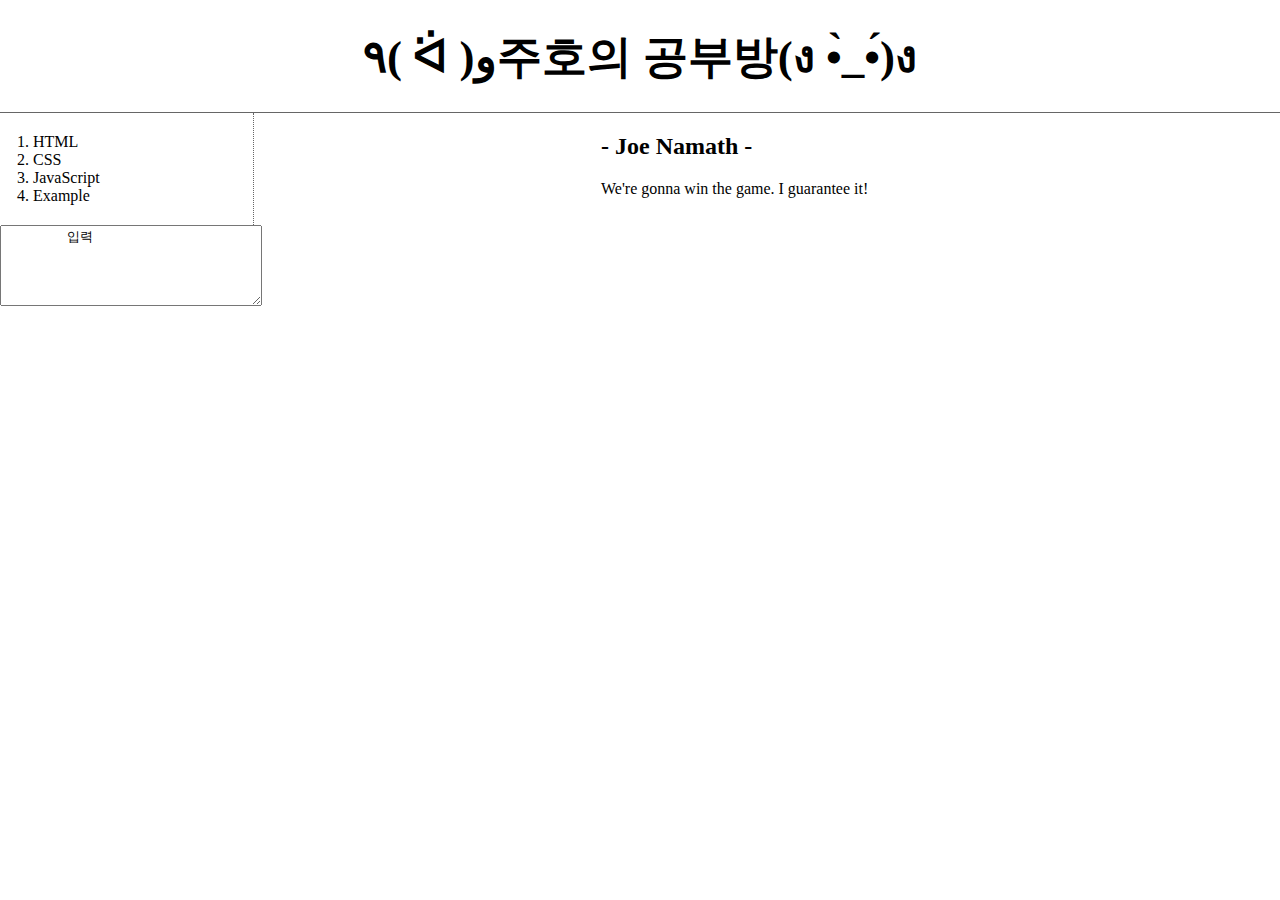
<file: index.html>
<!DOCTYPE html>
<html>
  <head>
    <meta charset="utf-8">
    <link rel="stylesheet" href="style.css">
    <title>주호의 공부방 | Web study</title>
  </head>
  <body>
    <h1><a href="index.html">٩( ᐛ )و주호의 공부방(ง •̀_•́)ง</a></h1>
  <div id="grid">
  <ol>
    <li><a href="1.html">HTML</a></li>
    <li><a href="2.html">CSS</a></li>
    <li><a href="3.html">JavaScript</a></li>
    <li><a href="example.html">Example</a></li>
  </ol>
  <div id="article">  
    <h2>- Joe Namath -</h2>
    <p>We're gonna win the game. I guarantee it!
    </p>
  </div>
  </div>
  </body>
  <body>
    <form>
      <textarea name="content" rows="5" cols="30">
        입력
      </textarea>  
    </form>
  </body>
</html>
</file>
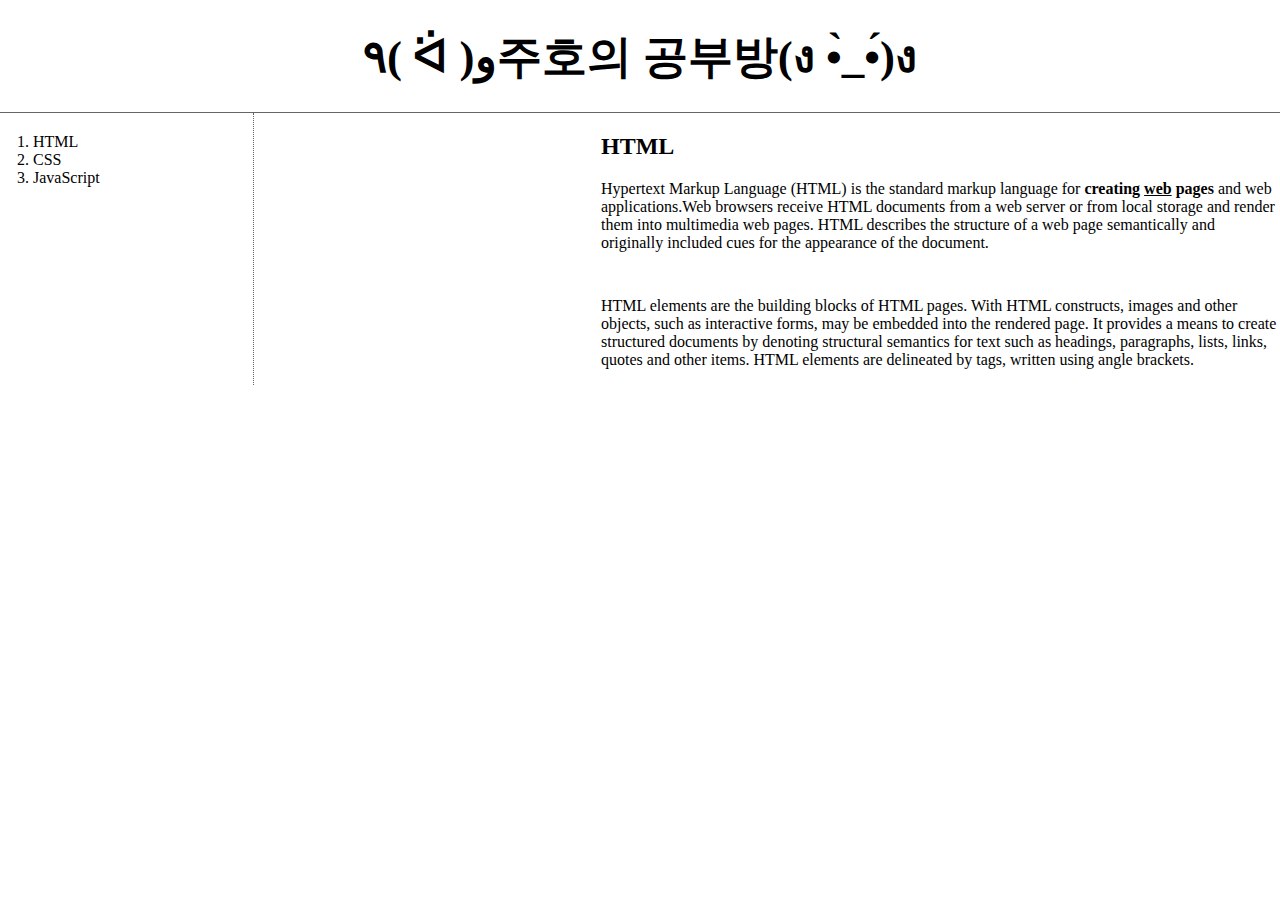
<file: 1.html>
<!doctype html>
<html>
<head>
  <title>공부리스트</title>
  <meta charset="utf-8">
  <link rel="stylesheet" href="style.css">
</head>
<body>
  <h1><a href="index.html">٩( ᐛ )و주호의 공부방(ง •̀_•́)ง</a></h1>
  <div id="grid">
    <ol>
      <li><a href="1.html">HTML</a></li>
      <li><a href="2.html">CSS</a></li>
      <li><a href="3.html">JavaScript</a></li>
    </ol>
    <div id="article">
        <h2>HTML</h2>
        <p><a href="https://www.w3.org/TR/html5/" target="_blank" title="html5 speicification">Hypertext Markup Language (HTML)</a> is the standard markup language for <strong>creating <u>web</u> pages</strong> and web applications.Web browsers receive HTML documents from a web server or from local storage and render them into multimedia web pages. HTML describes the structure of a web page semantically and originally included cues for the appearance of the document.
        </p><p style="margin-top:45px;">HTML elements are the building blocks of HTML pages. With HTML constructs, images and other objects, such as interactive forms, may be embedded into the rendered page. It provides a means to create structured documents by denoting structural semantics for text such as headings, paragraphs, lists, links, quotes and other items. HTML elements are delineated by tags, written using angle brackets.
        </p>
      </div>
  </div>  
  </body>
  </html>
</file>
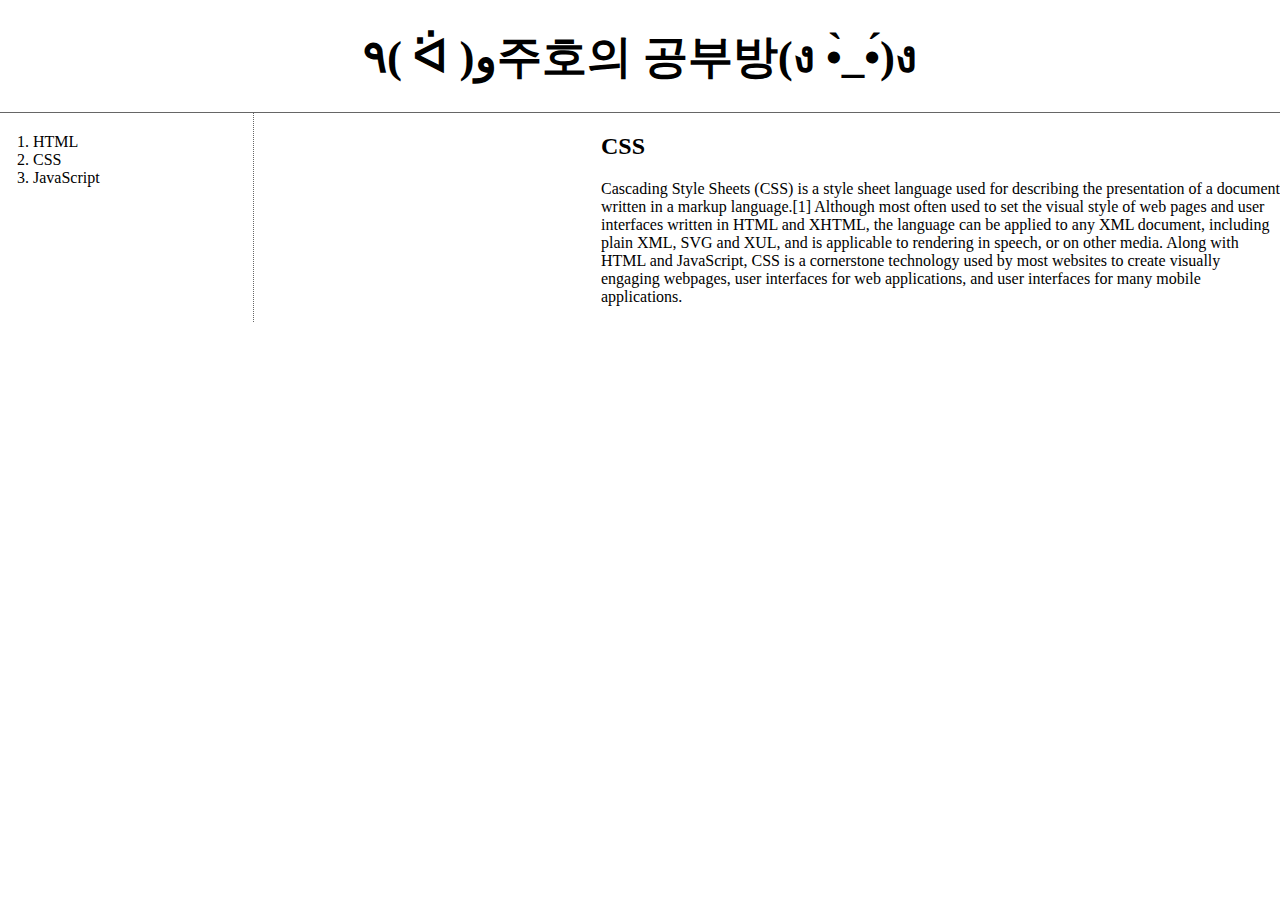
<file: 2.html>
<!doctype html>
<html>
<head>
  <title>공부리스트</title>
  <meta charset="utf-8">
  <link rel="stylesheet" href="style.css">
</head>
<body>
  <h1><a href="index.html">٩( ᐛ )و주호의 공부방(ง •̀_•́)ง</a></h1>
  <div id="grid">
    <ol>
      <li><a href="1.html">HTML</a></li>
      <li><a href="2.html">CSS</a></li>
      <li><a href="3.html">JavaScript</a></li>
    </ol>
    <div id="article">
        <h2>CSS</h2>
        <p>
          Cascading Style Sheets (CSS) is a style sheet language used for describing the presentation of a document written in a markup language.[1] Although most often used to set the visual style of web pages and user interfaces written in HTML and XHTML, the language can be applied to any XML document, including plain XML, SVG and XUL, and is applicable to rendering in speech, or on other media. Along with HTML and JavaScript, CSS is a cornerstone technology used by most websites to create visually engaging webpages, user interfaces for web applications, and user interfaces for many mobile applications.
        </p>
      </div>
  </div>
  </body>
  </html>
</file>
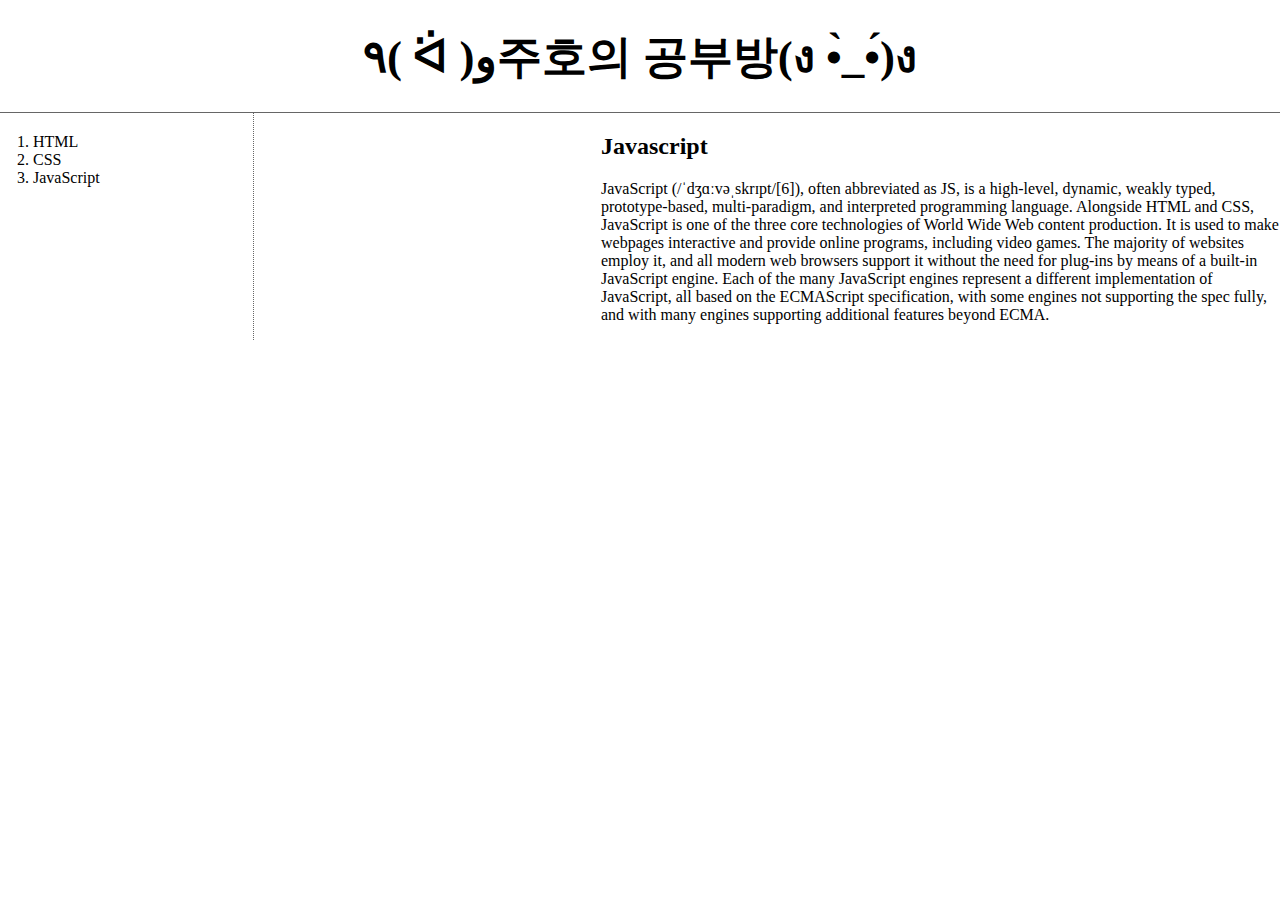
<file: 3.html>
<!doctype html>
<html>
<head>
  <title>공부리스트</title>
  <meta charset="utf-8">
  <link rel="stylesheet" href="style.css">
</head>
<body>
  <h1><a href="index.html">٩( ᐛ )و주호의 공부방(ง •̀_•́)ง</a></h1>
  <div id="grid">
    <ol>
      <li><a href="1.html">HTML</a></li>
      <li><a href="2.html">CSS</a></li>
      <li><a href="3.html">JavaScript</a></li>
    </ol>
    <div id="article">
        <h2>Javascript</h2>
        <p>JavaScript (/ˈdʒɑːvəˌskrɪpt/[6]), often abbreviated as JS, is a high-level, dynamic, weakly typed, prototype-based, multi-paradigm, and interpreted programming language. Alongside HTML and CSS, JavaScript is one of the three core technologies of World Wide Web content production. It is used to make webpages interactive and provide online programs, including video games. The majority of websites employ it, and all modern web browsers support it without the need for plug-ins by means of a built-in JavaScript engine. Each of the many JavaScript engines represent a different implementation of JavaScript, all based on the ECMAScript specification, with some engines not supporting the spec fully, and with many engines supporting additional features beyond ECMA.
        </p>
      </div>
  </div>  
  </body>
  </html>
</file>
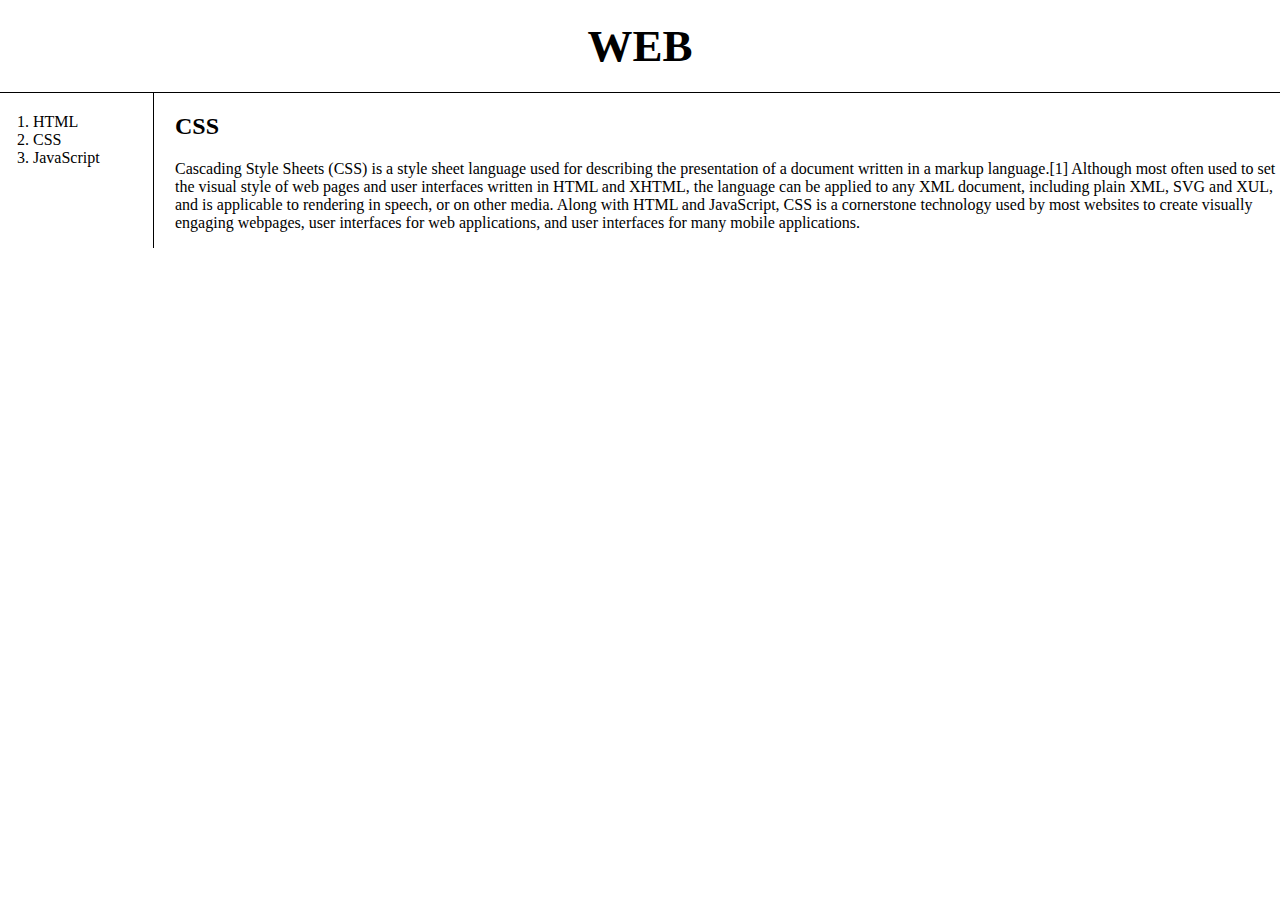
<file: ex1.html>
<!doctype html>
<html>
<head>
  <title>공부리스트</title>
  <meta charset="utf-8">
  <style>
    body{
      margin:0;
    }
    a {
      color:black;
      text-decoration: none;
    }
    h1 {
      font-size:45px;
      text-align: center;
      border-bottom:1px solid black;
      margin:0;
      padding:20px;
    }
    ol{
      border-right:1px solid black;
      width:100px;
      margin:0;
      padding:20px;
    }
    #grid{
      display: grid;
      grid-template-columns: 150px 1fr;
    }
    #grid ol{
      padding-left:33px;
    }
    #grid #article{
      padding-left:25px;
    }
    @media(max-width:800px){
      #grid{
        display: block;
      }
      ol{
        border-right:none;
      }
      h1 {
        border-bottom:none;
      }
    }
  </style>
</head>
<body>
  <h1><a href="index.html">WEB</a></h1>
  <div id="grid">
    <ol>
      <li><a href="1.html">HTML</a></li>
      <li><a href="2.html">CSS</a></li>
      <li><a href="3.html">JavaScript</a></li>
    </ol>
    <div id="article">
        <h2>CSS</h2>
        <p>
          Cascading Style Sheets (CSS) is a style sheet language used for describing the presentation of a document written in a markup language.[1] Although most often used to set the visual style of web pages and user interfaces written in HTML and XHTML, the language can be applied to any XML document, including plain XML, SVG and XUL, and is applicable to rendering in speech, or on other media. Along with HTML and JavaScript, CSS is a cornerstone technology used by most websites to create visually engaging webpages, user interfaces for web applications, and user interfaces for many mobile applications.
        </p>
      </div>
  </div>
  </body>
  </html>
</file>
<file: style.css>
body{
      margin:0;
    }
    a {
      color:black;
      text-decoration: none;
    }
    h1 {
      font-size:45px;
      text-align: center;
      border-bottom:1px solid #666666;
      margin:0;
      padding:20px;
    }
    ol{
      border-right:1px dotted #666666;
      width:200px;
      margin:0;
      padding:20px;
    }
    .alert-box {
      background: #aba8f4;
      color: #4646b4;
      padding: 20px;
      border-radius: 10px;
      display: none;
    }
    #grid{
      display: grid;
      grid-template-columns: 45% 1fr;
    }
    #grid ol{
      padding-left:33px;
    }
    #grid #article{
      padding-left:25px;
    }
    @media(max-width:800px){
      #grid{
        display: block;
      }
      ol{
        border-right:none;
      }
      h1 {
        border-bottom:none;
      }
    }
</file>
